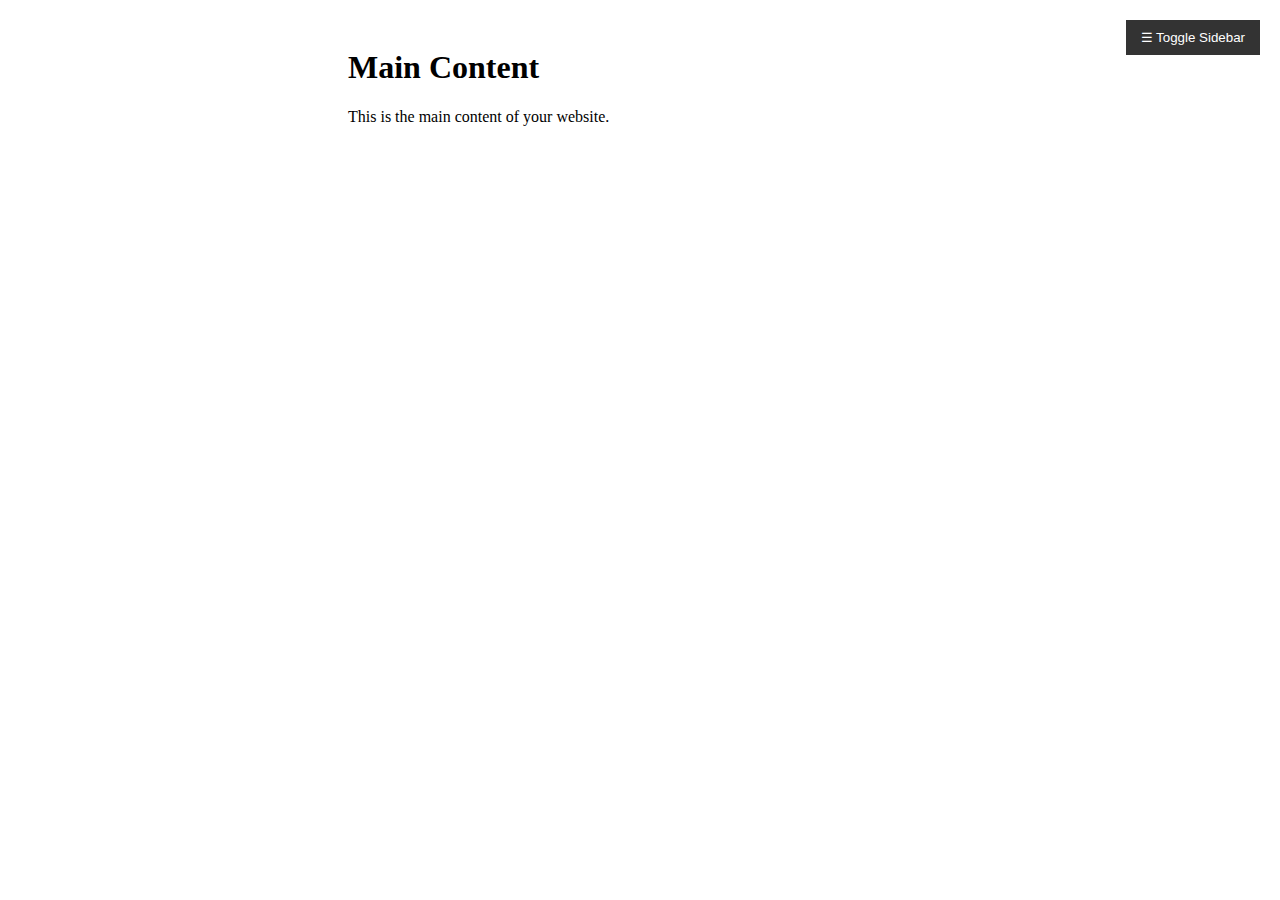
<file: test.html>
<!DOCTYPE html>
<html lang="en">
<head>
<meta charset="UTF-8">
<meta name="viewport" content="width=device-width, initial-scale=1.0">
<title>Sidebar Toggle</title>
<style>
/* Sidebar Styles */
#sidebar {
  position: fixed;
  top: 0;
  left: -300px; /* Initially hidden off-screen */
  width: 300px;
  height: 100vh;
  background-color: #333;
  color: #fff;
  transition: left 0.3s ease;
}

#sidebar.open {
  left: 0; /* Move sidebar to the visible position */
}

#sidebar ul {
  list-style: none;
  padding: 0;
}

#sidebar li {
  padding: 10px;
  border-bottom: 1px solid #555;
}

/* Button Styles */
#toggle-btn {
  position: fixed;
  top: 20px;
  right: 20px;
  z-index: 9999;
  background-color: #333;
  color: #fff;
  border: none;
  padding: 10px 15px;
  cursor: pointer;
}

#toggle-btn:hover {
  background-color: #555;
}
</style>
</head>
<body>

<!-- Sidebar -->
<div id="sidebar">
  <ul>
    <li>Home</li>
    <li>About</li>
    <li>Services</li>
    <li>Contact</li>
  </ul>
</div>

<!-- Toggle Button -->
<button id="toggle-btn" onclick="toggleSidebar()">☰ Toggle Sidebar</button>

<!-- Main Content -->
<div style="margin-left: 320px; padding: 20px;"> <!-- Adjust margin-left based on sidebar width -->
  <h1>Main Content</h1>
  <p>This is the main content of your website.</p>
</div>

<script>
// Function to toggle sidebar visibility
function toggleSidebar() {
  var sidebar = document.getElementById('sidebar');
  sidebar.classList.toggle('open');
}
</script>

</body>
</html>
</file>
